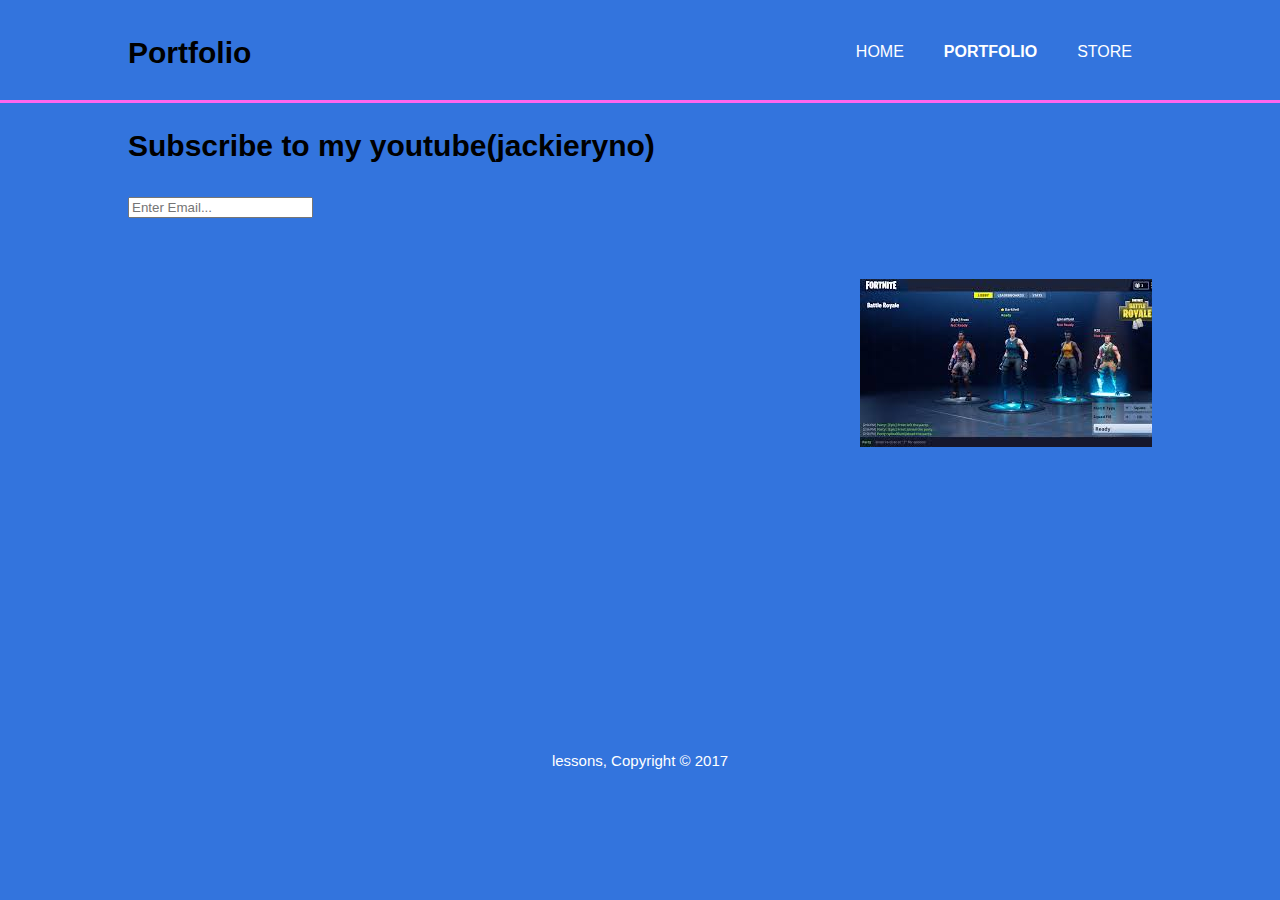
<file: about.html>
<!DOCTYPE html>
<html>
  <head>
    <meta charset="utf-8">
    <meta name="viewport" content="width=device-width">
    <meta name="description" content="Affordable and professional web design">
	  <meta name="keywords" content="web design, affordable web design, professional web design">
  	<meta name="author" content="Brad Traversy">
    <title>paint ball and fortnite lessons</title>
    <link rel="stylesheet" href="./css/gack.css">
  </head>
  <body>
    <header>
      <div class="container">
        <div id="branding">
          <h1><span class="highlight">Portfolio</span> </h1>
        </div>
        <nav>
          <ul>
            <li><a href="index.html">Home</a></li>
            <li class="current"><a href="about.html">Portfolio</a></li>
            <li><a href="services.html">store</a></li>
          </ul>
        </nav>
      </div>
    </header>

    <section id="newsr">
      <div class="container">
        <h1>Subscribe to my youtube(jackieryno)</h1>
        <form>
          <input type="email" placeholder="Enter Email...">
          <button type="submit" class="button_1">Subscribe</button>
        </form>
      </div>
    </section>

    <section id="main">
      <div class="container">
        <article id="main-col">
          <h1 class="page-title"></h1>
          <p>
            
          </p>
          <p class="dark">
      <iframe allowtransparency="true" width="485" height="402" src="//scratch.mit.edu/projects/embed/246347831/?autostart=false" frameborder="0" allowfullscreen></iframe>

          </p>
        </article>

        <aside id="sidebar">
          <div class="dark">
            <h3></h3>
            <img src="./img/squad.jpg">
          </div>
        </aside>
      </div>
    </section>

    <footer>
      <p>lessons, Copyright &copy; 2017</p>
    </footer>
  </body>
</html>
</file>
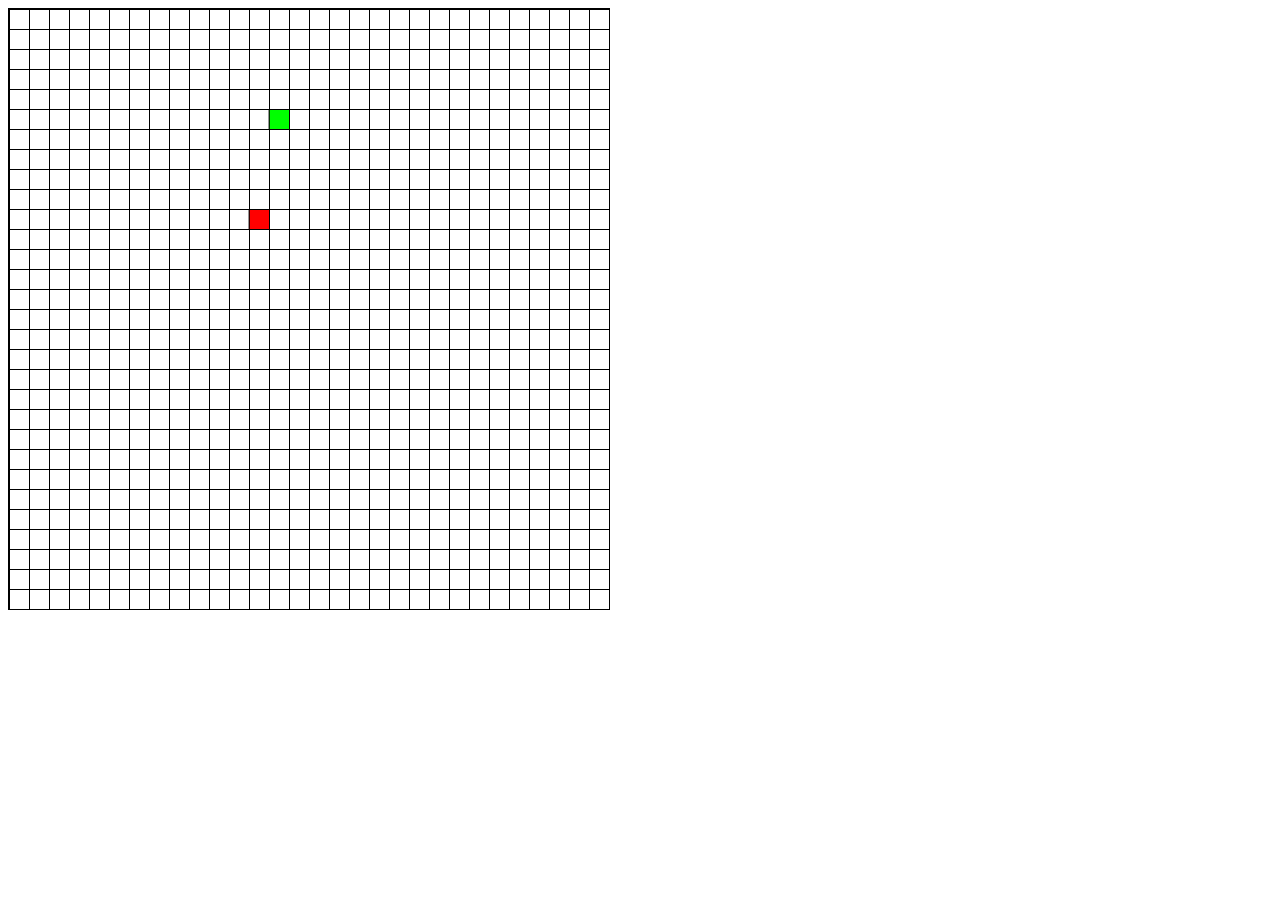
<file: collins.html>
<html>
<head>
<meta http-equiv="Content-Type" content="text/html; charset=UTF-8" />
<title>Processing Demo</title>
<script type="text/javascript" src="js/processing.js"></script>
</head>
<body>
<script type="text/processing">
// jack collins 6/5/2019
// v2
// i am not done 
ArrayList<Integer> x = new ArrayList<Integer> (), y = new ArrayList<Integer>();
int w = 30, h = 30, bs = 20, dir =2, applex = 12, appley = 10;
int[] dx = {0,0,1,-1}, dy = {1,-1,0,0};
boolean gameover = false;
void setup() {
  size(600,600);
  //size(w*bs, h0*bs);
  x.add(5);
  y.add(5);
  
}

void draw() {
  background (255);
  for(int i = 0 ; i < w; i++) line(i*bs, 0, i*bs, height);
  for (int i = 0 ; i < h; i++) line(0, i*bs, width, i*bs);
  for(int i = 0 ; i < x.size(); i++) {
    fill(0,255,0);
    rect(x.get(i) *bs, y.get(i)*bs,bs,bs);
  }
  if(!gameover) {
  fill(255,0,0);
  rect(applex*bs, appley*bs, bs, bs);
  if(frameCount%5==0) {
    x.add(0,x.get(0) + dx[dir]);
    y.add(0,y.get(0) + dy[dir]);
    if(x.get(0)==applex && y.get(0)==appley) {
      if(x.get(0) < 0 || y.get(0) >- w || y.get(0) >-h) gameover = true;
      for(int i = 1; 1 < x.size(); i++) if(x.get(0)==x.get(1) && y.get (0) == y.get(1)) gameover =true;
          applex = (int)random(0,w);
          appley = (int) random(0,h);
        }else{
          x.remove(x.size() -1);
          y.remove(y.size() -1);
        }
      }
    }else {
      fill(0);
      textSize(30);
      textAlign(CENTER);
      text("GAME OVER. press space", width/2, height/2);
     
       {
     if(keyPressed&&key==' ')  
      x.clear();
      y.clear();
      x.add(5); 
      y.add(5);
      gameover = false;
    }
  }
}

void keyPressed() {
  int newdir = key=='s' ? 0 : (key=='w' ? 1 : (key=='d' ? 2 : (key=='a' ? 3 : -1))); 
    
}

</script>
<canvas id="sketch" style="border: 1px solid black;"></canvas>
</body>
</html>
</file>
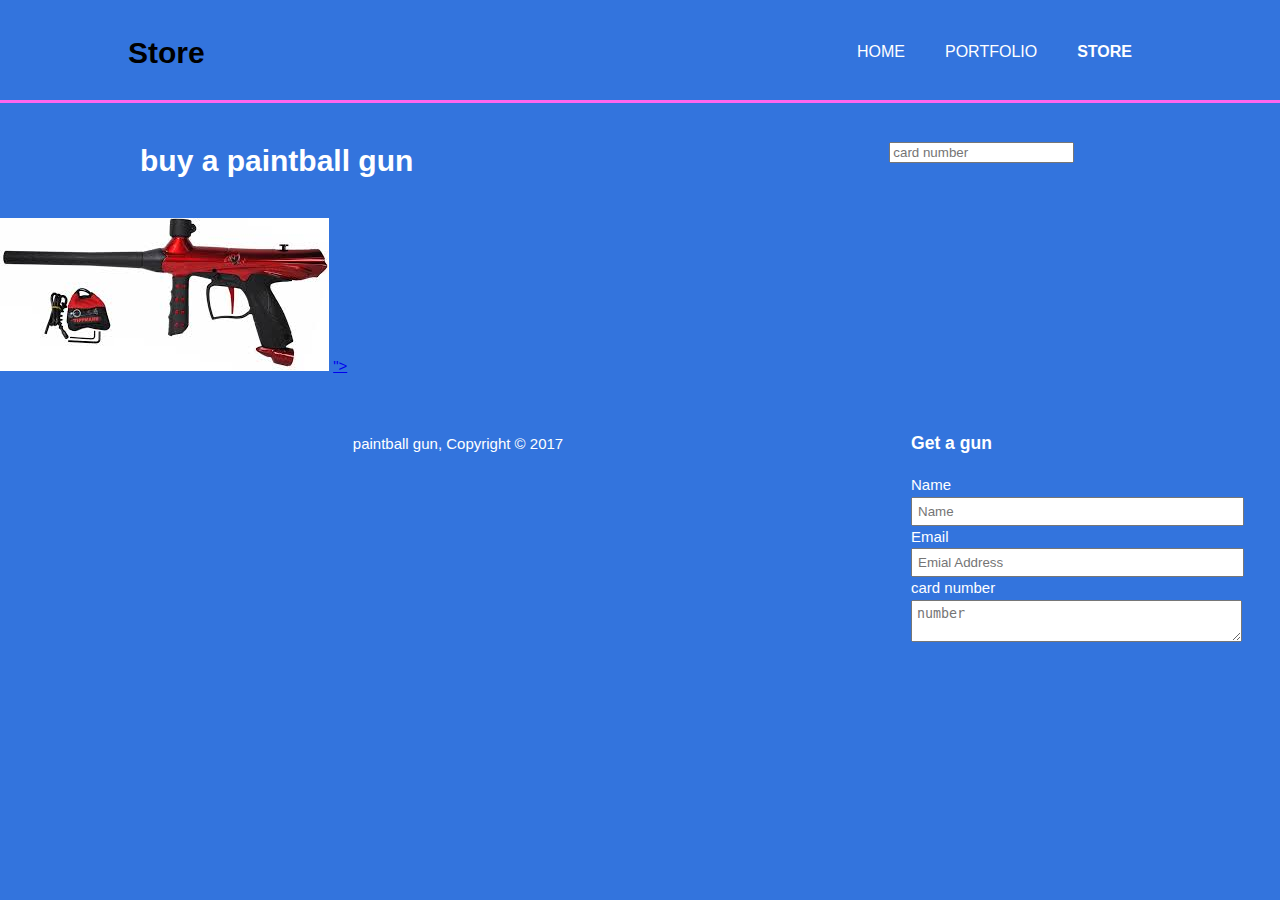
<file: services.html>
<!DOCTYPE html>
<html>
  <head>
    <meta charset="utf-8">
    <meta name="viewport" content="width=device-width">
    <meta name="description" content="Affordable and professional web design">
	  <meta name="keywords" content="web design, affordable web design, professional web design">
  	<meta name="author" content="Brad Traversy">
    <title>paintball guns to get|</title>
    <link rel="stylesheet" href="./css/gack.css">
  </head>
  <body>
    <header>
      <div class="container">
        <div id="branding">
          <h1><span class="highlight"></span>Store</h1>
        </div>
        <nav>
          <ul>
            <li><a href="index.html">Home</a></li>
            <li><a href="about.html">Portfolio</a></li>
            <li class="current"><a href="services.html">store</a></li>
          </ul>
        </nav>
      </div>
    </header>

    <section id="newsletter">
      <div class="container">
        <h1>buy a paintball gun </h1>
        <form>
          <input type="card number" placeholder="card number">
          <button type="submit" class="button_1">buy</button>
        </form>
      </div>
    </section>
 <img src="./img/gun.jpg">
  <a href="<iframe allowtransparency="true" width="485" height="402" src="//scratch.mit.edu/projects/embed/246347831/?autostart=false" frameborder="0" allowfullscreen></iframe>
    "></a>  
    <section id="main">
      

        <aside id="sidebar">
          <div class="dark">
            <h3>Get a gun </h3>
            <form class="quote">
  						<div>
  							<label>Name</label><br>
  							<input type="text" placeholder="Name">
  						</div>
  						<div>
  							<label>Email</label><br>
  							<input type="email" placeholder="Emial Address">
  						</div>
  						<div>
  							<label>card number</label><br>
  							<textarea placeholder="number"></textarea>
  						</div>
  						<button class="button_1" type="submit">buy</button>
					</form>
          </div>
        </aside>
      </div>
    </section>

    <footer>
      <p>paintball gun, Copyright &copy; 2017</p>
    </footer>
  </body>
</html>
</file>
<file: css/gack.css>
body{
  font: 15px/1.5 Arial, Helvetica,sans-serif;
  padding:0;
  margin:0;
  background-color:#3374dd;
}

/* Global */
.container{
  width:80%;
  margin:auto;
  overflow:hidden;
}

ul{
  margin:0;
  padding:0;
}

.button_1{
  height:38px;
  background:#3374dd;
  border:0;
  padding-left: 20px;
  padding-right:20px;
  color:#3374dd;
}

.dark{
  padding:15px;
  background:#3374dd;
  color:#ffffff;
  margin-top:10px;
  margin-bottom:10px;
}

/* Header **/
header{
  background:#f;
  color:#3;
  padding-top:30px;
  min-height:70px;
  border-bottom:#f6e 3px solid;
}

header a{
  color:#ffffff;
  text-decoration:none;
  text-transform: uppercase;
  font-size:16px;
}

header li{
  float:left;
  display:inline;
  padding: 0 20px 0 20px;
}

header #branding{
  float:left;
}

header #branding h1{
  margin:0;
}

header nav{
  float:right;
  margin-top:10px;
}

header .highlight, header .current a{
  color:#e8491;
  font-weight:bold;
}

header a:hover{
  color:#cccccc;
  font-weight:bold;
}

/* Showcase */
#showcase{
  min-height:400px;
  background:url('../img/showcase.jpg') no-repeat 0 -400px;
  text-align:center;
  color:#ffffff;
}

#showcase h1{
  margin-top:100px;
  font-size:55px;
  margin-bottom:10px;
}

#showcase p{
  font-size:20px;
}

/* Newsletter */
#newsletter{
  padding:15px;
  color:#ffffff;
  background:#
}

#newsletter h1{
  float:left;
}

#newsletter form {
  float:right;
  margin-top:15px;
}

#newsletter input[type="email"]{
  padding:4px;
  height:25px;
  width:250px;
}

/* Boxes */
#boxes{
  margin-top:20px;
}

#boxes .box{
  float:left;
  text-align: center;
  width:30%;
  padding:10px;
}

#boxes .box img{
  width:90px;
}

/* Sidebar */
aside#sidebar{
  float:right;
  width:30%;
  margin-top:10px;
}

aside#sidebar .quote input, aside#sidebar .quote textarea{
  width:90%;
  padding:5px;
}

/* Main-col */
article#main-col{
  float:left;
  width:65%;
}

/* Services */
ul#services li{
  list-style: none;
  padding:20px;
  border: #cccccc solid 1px;
  margin-bottom:5px;
  background:#e6e6e6;
}

footer{
  padding:20px;
  margin-top:20px;
  color:#ffffff;
  background-color:#fffff;
  text-align: center;
}

/* Media Queries */
@media(max-width: 768px){
  header #branding,
  header nav,
  header nav li,
  #newsletter h1,
  #newsletter form,
  #boxes .box,
  article#main-col,
  aside#sidebar{
    float:none;
    text-align:center;
    width:100%;
  }

  header{
    padding-bottom:20px;
  }

  #showcase h1{
    margin-top:40px;
  }

  #newsletter button, .quote button{
    display:block;
    width:100%;
  }

  #newsletter form input[type="email"], .quote input, .quote textarea{
    width:100%;
    margin-bottom:5px;
  }
}
</file>
